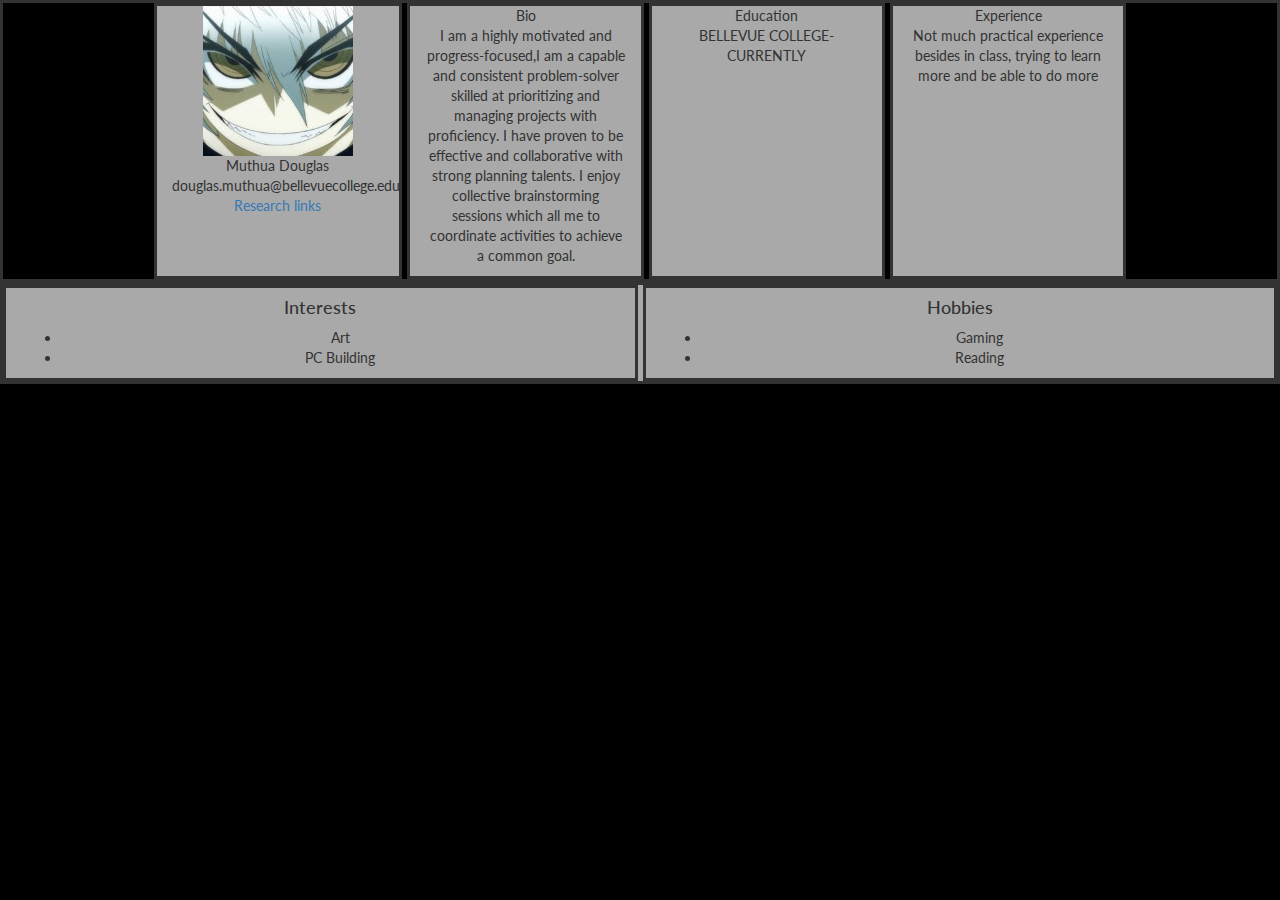
<file: index.html>
<!DOCTYPE html>
<html lang="en">
  <head>
    <title>Douglas' Portfolio</title>
    <meta charset="utf-8" />
    <meta name="description" content="Portfolio Website For Douglas Muthua" />
    <meta name="keywords" content="Portfolio Website For Douglas Muthua" />
    <meta name="author" content="Douglas Muthua" />
    <meta
      name="viewport"
      content="width=device-width, initial-scale=1, shrink-to-fit=no"
    />

    <link
      rel="stylesheet"
      type="text/css"
      href="http://meyerweb.com/eric/tools/css/reset/reset.css"
    />
    <link
      rel="stylesheet"
      type="text/css"
      href="https://maxcdn.bootstrapcdn.com/bootstrap/3.3.7/css/bootstrap.min.css"
    />
    <link
      rel="stylesheet"
      type="text/css"
      href="https://ajax.googleapis.com/ajax/libs/jquery/1.12.4/jquery.min.js"
    />
    <link
      rel="stylesheet"
      type="text/css"
      href="https://maxcdn.bootstrapcdn.com/bootstrap/3.3.7/js/bootstrap.min.js"
    />

    <link
      rel="stylesheet"
      href="https://maxcdn.bootstrapcdn.com/bootstrap/3.3.6/css/bootstrap.min.css"
    />

    <link rel="preconnect" href="https://fonts.googleapis.com" />
    <link rel="preconnect" href="https://fonts.gstatic.com" crossorigin />
    <link
      href="https://fonts.googleapis.com/css2?family=Lato:ital,wght@0,100;0,300;0,400;0,700;0,900;1,100;1,300;1,400;1,700;1,900&display=swap"
      rel="stylesheet"
    />

    <link rel="stylesheet" href="css/style.css" />
  </head>

  <body>
    <div class="container-fluid">
      <div class="col col-sm-6 col-md-4 col-lg-3 col-xl-12" id="first">
        <img
          src="img/mq1.jpg" alt="Profile Picture"
          style="height: 150px; margin: 0px"
        >
        
        <p>
          Muthua Douglas<br />
          douglas.muthua@bellevuecollege.edu
          <a href="html/ThreeWebResources.html">Research links</a>
        </p>
        <!-- <p><a href="html/webresources.html">Web Resource</a></p> -->
      </div>
      <!-- port 1-->

      <div class="col col-sm-6 col-md-4 col-lg-3 col-xl-12" id="second">
        <p>
          <span class="strong"
            >Bio<br />I am a highly motivated and progress-focused,I am a
            capable and consistent problem-solver skilled at prioritizing and
            managing projects with proficiency. I have proven to be effective
            and collaborative with strong planning talents. I enjoy collective
            brainstorming sessions which all me to coordinate activities to
            achieve a common goal.</span
          >
        </p>
      </div>
      <!-- port 2-->

      <div
        class="col col-sm-6 col-md-4 col-lg-3 col-xl-12 hidden-xs hidden-sm"
        id="third"
      >
        Education<br />
        BELLEVUE COLLEGE- CURRENTLY
      </div>
      <!--land 3-->

      <div
        class="col col-sm-6 col-md-4 col-lg-3 col-xl-12 hidden-xs hidden-sm"
        id="fourth"
      >
        Experience<br />
        <p>Not much practical experience besides in class, trying to learn more and be able to do more</p>
      </div>
      <!-- land 3-->

      
      </div>

      <div class="row-fluid" id="alone">
        <div class="col-sm-6 col-lg-6 hidden-sm hidden-md">
            <h4>Interests</h4>
            <ul>
                <li>Art</li>
                <li>PC Building</li>
            </ul>
        </div>
        <div class="col-sm-6 col-lg-6 hidden-sm hidden-md">
            <h4>Hobbies</h4>
            <ul>
                <li>Gaming</li>
                <li>Reading</li>
            </ul>
        </div>
    </div>


  </body>
</html>
</file>
<file: css/style.css>
div {
  border: solid;
  gap: 20px;
}

body {
    font-family: "Lato", sans-serif;
    font-weight: 400;
    font-style: normal;
    background-color: black;

}

.container-fluid{
  display: flex;
  gap: .5rem;
  justify-content: center;
  /* background-color: darkgray; */
}



#first{
    position: relative;
    float: left;
    width: 20%;
    align-items: stretch;
    text-align: center;
    background-color: darkgray;

    
    
}

#second{
    position: relative;
    float:left;
    width:19%;
    text-align: center;
    background-color: darkgray;
}

#third{
    position: relative;
    float:left;
    width:19%;
    text-align: center;
    background-color: darkgray;
}

#fourth{
position: relative;
float:left;
width:19%;
text-align: center;
background-color: darkgray;
}

.row-fluid{
/* position: fixed;
bottom:0; */
display: flex;
gap: .5rem;
justify-content: center;
background-color: darkgray;
text-align: center;
}
</file>
